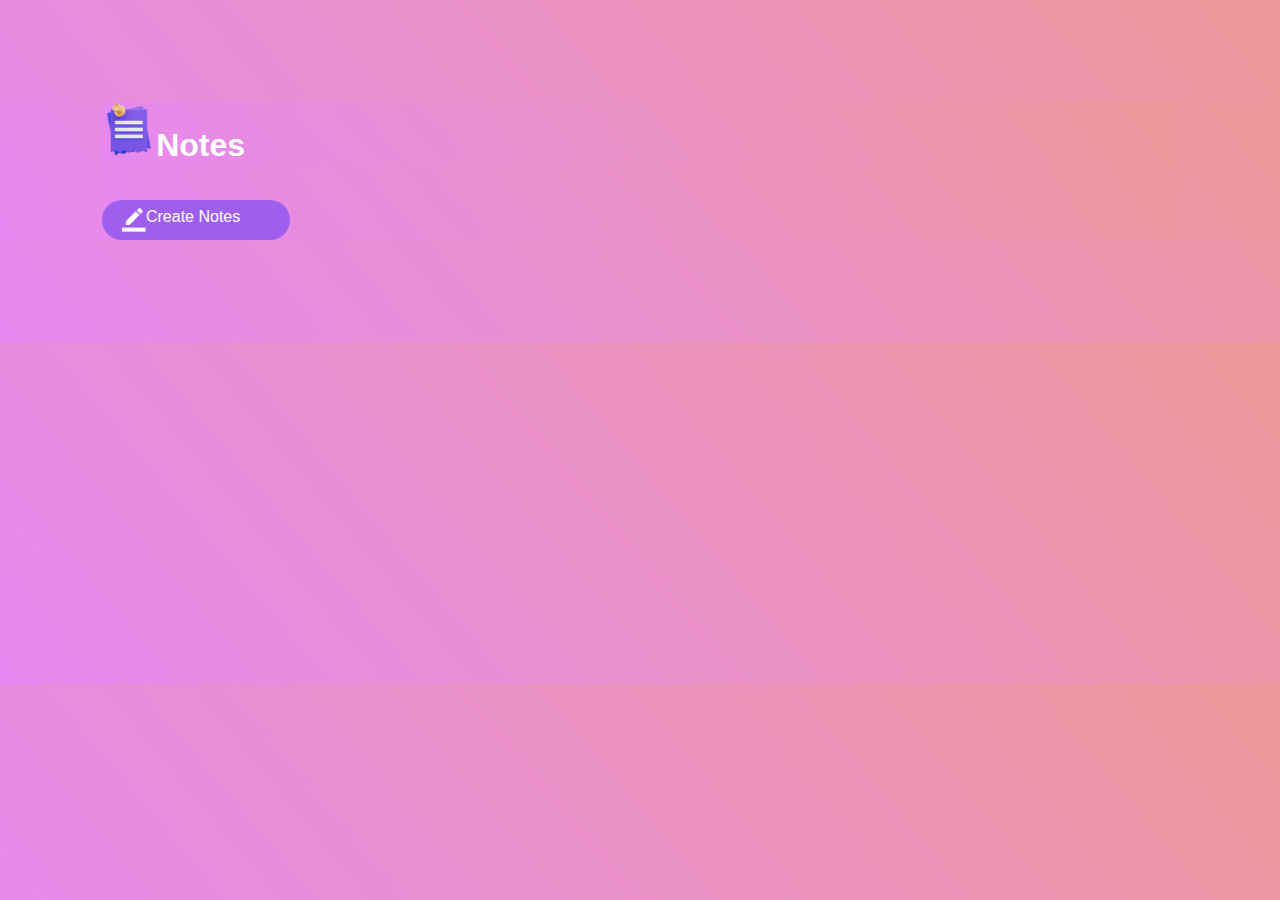
<file: JavaScriptSmallProject/Notes App/index.html>
<!DOCTYPE html>
<html lang="en">
<head>
    <meta charset="UTF-8">
    <meta name="viewport" content="width=device-width, initial-scale=1.0">
    <title>Notes App</title>
    <link rel="stylesheet" href="style.css">
</head>
<body>
    <div class="container">
        <h1><img src="notes-app-img\images\notes.png" width="5%">Notes</h1>
        <br><br>
        <button id="createNotes"><img src="notes-app-img\images\edit.png" width="16%">Create Notes</button>
    </div>
    <div class="Note-container">
        <!-- <p contenteditable="true" class="input-box">
            <img src="notes-app-img\images\delete.png">
        </p> -->
        </div>
    <script src="script.js"></script>   
</body>

</html>
</file>
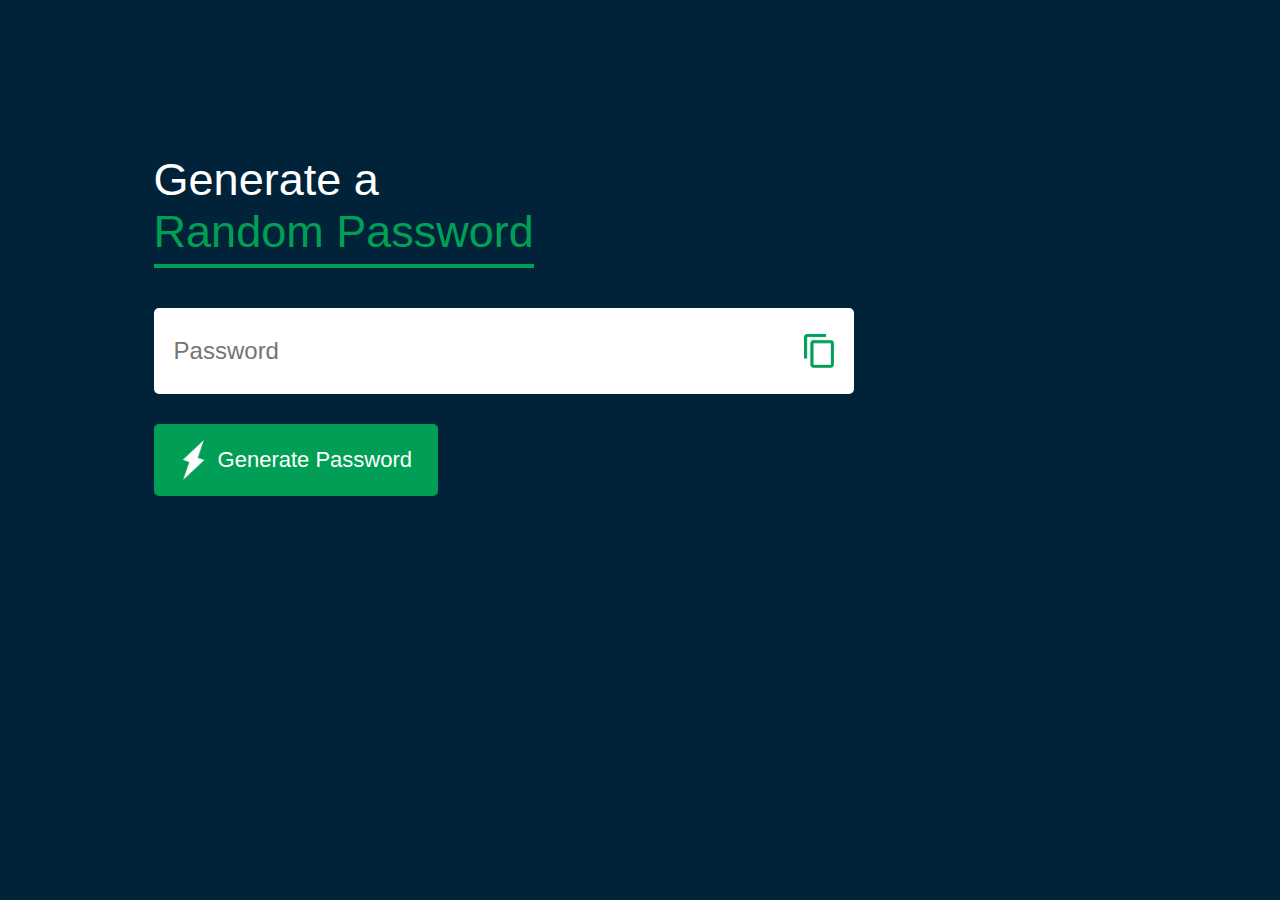
<file: JavaScriptSmallProject/Password Generator/index.html>
<!DOCTYPE html>
<html lang="en">
<head>
    <meta charset="UTF-8">
    <meta name="viewport" content="width=device-width, initial-scale=1.0">
    <title>Random Password Generator</title>
    <link rel="stylesheet" href="style.css">
</head>
<body>
    <div class="container">
        <h1>Generate a <br><span>Random Password</span></h1>
        <div class="display">
            <input type="text" id="password" placeholder="Password">
            <img src="rpg_img\images\copy.png" onclick="copyPassword()">
        </div>
    <button onclick="createPassword()"><img src="rpg_img\images\generate.png" >Generate Password</button>
</div>


<script>
    const passwordBox = document.getElementById("password");
    const length = 12; 

    const upperCase = "ABCDEFGHIJKLMNOPQRSTUVWXYZ";
    const lowerCase = "abcdefghijklmnopqrstuvwxyz";
    const number = "123467890";
    const symbol = "~!@#$%^&*()_+?><";

    const allChars = upperCase + lowerCase + number + symbol

    function createPassword(){
        let password = "";
        password += upperCase[Math.floor(Math.random() * upperCase.length)];
        password += lowerCase[Math.floor(Math.random() * lowerCase.length)];
        password += number[Math.floor(Math.random() * number.length)];
        password += symbol[Math.floor(Math.random() * symbol.length)];

        while(length > password.length){
            password += allChars[Math.floor(Math.random() * allChars.length)];
        }
        passwordBox.value = password;
    }

    function copyPassword(){
        passwordBox.select();
        document.execCommand("copy");
    }

</script>
</body>
</html>
</file>
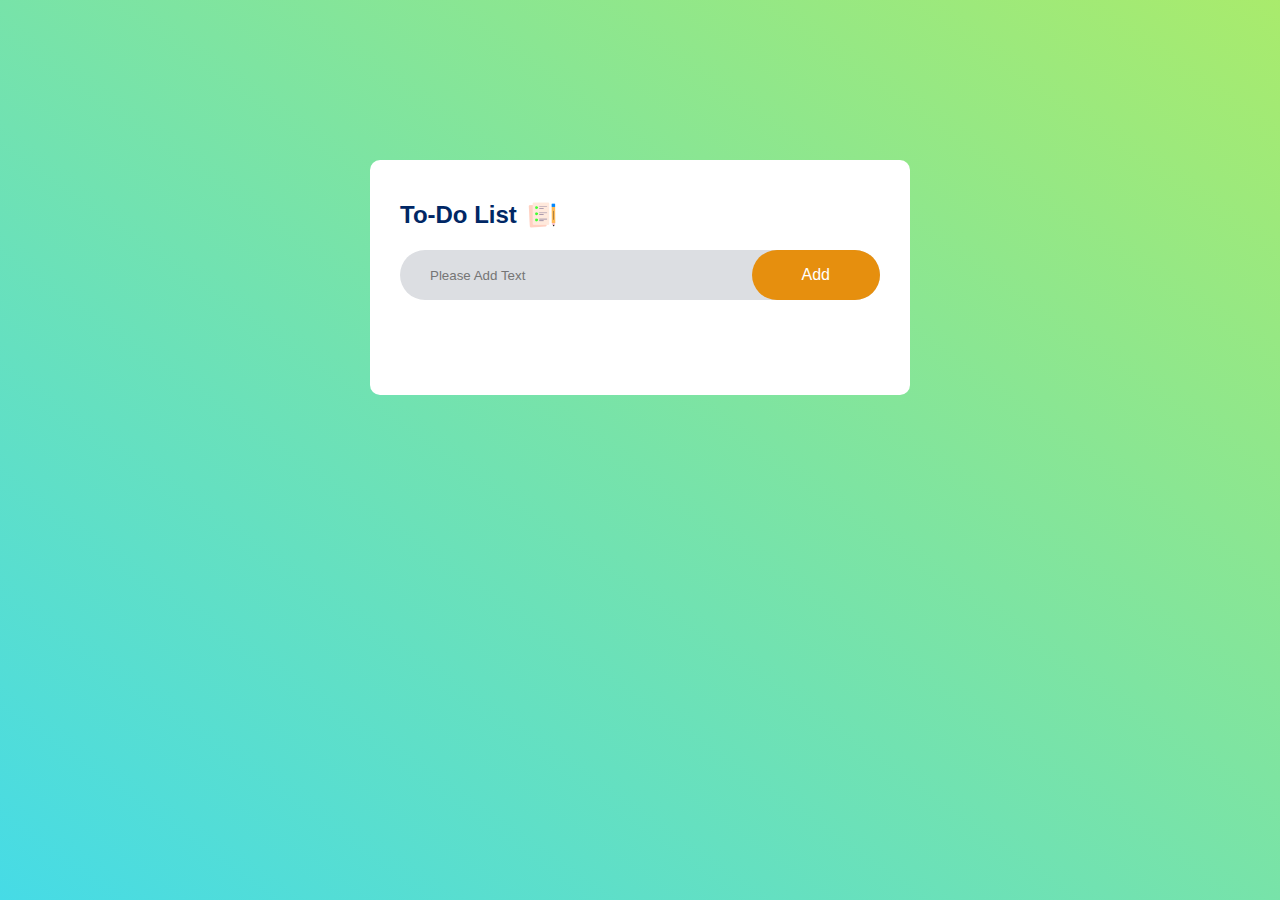
<file: JavaScriptSmallProject/To Do List/index.html>
<!DOCTYPE html>
<html lang="en">
<head>
    <meta charset="UTF-8">
    <meta name="viewport" content="width=device-width, initial-scale=1.0">
    <title>To-Do List</title>
    <link rel="stylesheet" href="style.css">
</head>
<body>
    <div class="container">
        <div class="todo-app">
            <h2>To-Do List <img src="To-Do-Img\images\icon.png"></h2>
            <div class="row">
                <input type="text" id="input-box" placeholder="Please Add Text">
                <button onclick="addTask()">Add</button>
            </div>
            <ul id="list-container">
                <!-- <li  class="checked">Task 1</li>
                <li>Task 2</li>
                <li>Task 3</li> -->
            </ul>
        </div>
    </div>
<script src="script.js"></script>
</body>
</html>
</file>
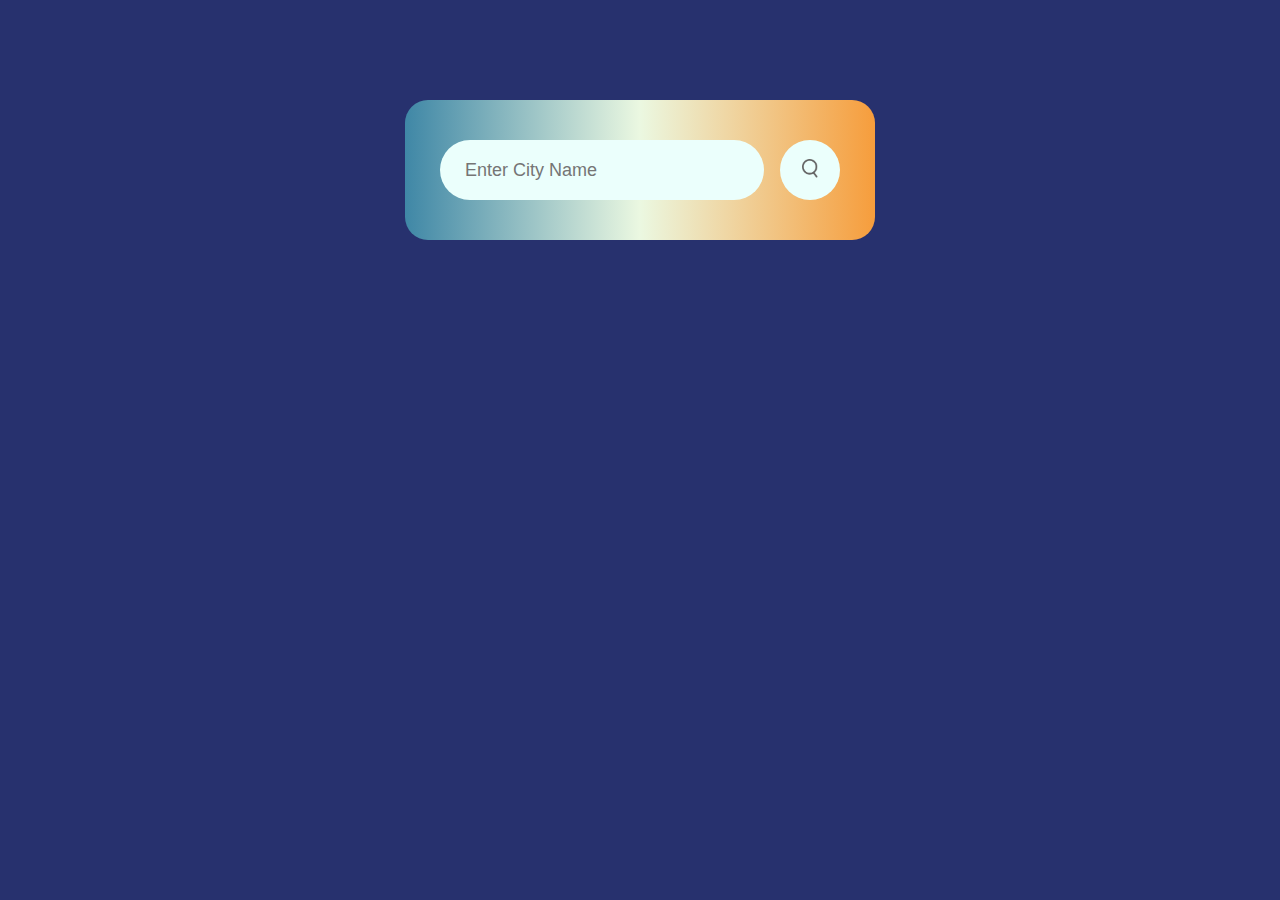
<file: JavaScriptSmallProject/WeatherApp/index.html>
<!DOCTYPE html>
<html>
<head>
    <meta name="viewport" content="width=device-width", initial-scale="1.0">
    <title>Weather App</title>
    <link rel="stylesheet" href="style.css">
</head>
<body>
<div class="card">
    <div class="search">
        <input type="text" placeholder="Enter City Name" spellcheck="false">
        <button><img src="weather-app-img\images\search.png"></button>
    </div>
    <div class="error">
        <p>Invalid City Name</p>
    </div>
    <div class="weather">
        <img src="weather-app-img\images\rain.png" class="weather-icon">
        <h1 class="temp">22°C</h1>
        <h2 class="city">Taipei</h2>
        <div class="details">
            <div class="col">
                <img src="weather-app-img\images\humidity.png">
                <div>
                    <p class="humidity">50%</p>
                    <p>Humidity</p>
                </div>
            </div>
            <div class="col">
                <img src="weather-app-img\images\wind.png">
                <div>
                    <p class="wind">15 km/h</p>
                    <p>Wind Speed</p>
                </div>
            </div>
        </div>
    </div>
</div>

<script>

const apiKey = "InsertYourAPIKEY"; // https://openweathermap.org/
const apiUrl = "https://api.openweathermap.org/data/2.5/weather?units=metric&q=";

const searchBox = document.querySelector(".search input");
const searchBtn = document.querySelector(".search button");
const weatherIcon = document.querySelector(".weather-icon");

async function checkWeather(city){
    const response = await fetch(apiUrl + city + `&appid=${apiKey}`);

    if(response.status ==404){
        document.querySelector(".error").style.display = "block";
        document.querySelector(".weather").style.display = "none";
    }else{
        var data = await response.json();


    document.querySelector(".city").innerHTML = data.name;
    document.querySelector(".temp").innerHTML = Math.round(data.main.temp) + "°C";
    document.querySelector(".humidity").innerHTML = data.main.humidity + "%";
    document.querySelector(".wind").innerHTML = data.wind.speed + "km/h";

    if(data.weather[0].main == "Clouds"){
        weatherIcon.src = "weather-app-img/images/clouds.png";
    }
    else if(data.weather[0].main == "Clear"){
        weatherIcon.src = "weather-app-img/images/clear.png";
    }
    else if(data.weather[0].main == "Drizzle"){
        weatherIcon.src = "weather-app-img/images/drizzle.png";
    }
    else if(data.weather[0].main == "Mist"){
        weatherIcon.src = "weather-app-img/images/mist.png";
    }
    else if(data.weather[0].main == "Rain"){
        weatherIcon.src = "weather-app-img/images/rain.png";
    }
    else if(data.weather[0].main == "Snow"){
        weatherIcon.src = "weather-app-img/images/snow.png";
    }

    document.querySelector(".weather").style.display = "block";
    document.querySelector(".error").style.display = "none";
    }
    
}

searchBtn.addEventListener("click", ()=>{
    checkWeather(searchBox.value);
})
checkWeather()
</script>

</body>
</html>
</file>
<file: JavaScriptSmallProject/Notes App/style.css>
*{
    margin: 0;
    padding: 0;
    font-family: 'Poppins', sans-serif;
    background: linear-gradient(50deg, #e688f0, #ee9999);
}
.container{
    margin: 8%;
}
.container h1{
    color: #fff;
}
.container img{
    background: transparent;
}
.container button{
    border: none;
    outline: none;
    padding: 8px 20px;
    background: #a05eef;
    color: #fff;
    font-size: 16px;
    cursor: pointer;
    border-radius: 40px;
    font-family: Arial, Helvetica, sans-serif;
    text-align: center;
    display: flex;

}
.Note-container{
    margin: 40px;
}
.Note-container p{
    background: #fff;
    border: none;
    outline: 0;
    font-size: 16px;
    text-align: left;
    border-radius: 10px;
    position: relative;
    width: 100%;
    max-width: 500px;
    min-height: 150px;
    padding: 20px;
    margin: 20px 0;

}

.Note-container img{
    border: none;
    background: transparent;
    position: absolute;
    width: 5%;
    cursor: pointer;
    bottom: 15px;
    right: 15px;
}
</file>
<file: JavaScriptSmallProject/Password Generator/style.css>
*{
    margin: 0;
    padding: 0;
    font-family: 'Poppins', sans-serif;
    box-sizing: border-box;
}

body{
    background: #002339;
    color: #fff;
}

.container{
    margin: 12%;
    width: 90%;
    max-width: 700px;
}

.display{
    width: 100%;
    margin-top: 50px;
    margin-bottom: 30px;
    background: #fff;
    color: #333;
    display: flex;
    align-items: center;
    justify-content: space-between;
    padding: 26px 20px;
    border-radius: 5px;
}

.container h1{
    font-weight: 500;
    font-size: 45px;
}

.container h1 span{
    color: #019f55;
    border-bottom: 4px solid #019f55;
    padding-bottom: 7px;
}

.display img{
    width: 30px;
    cursor: pointer;
}

.display input{
    border: 0;
    outline: 0;
    font-size: 24px;
}

.container button img{
    width: 28px;
    margin-right: 10px;
}

.container button{
    border: 0;
    outline: 0;
    background: #019f55;
    color: #fff;
    font-size: 22px;
    font-weight: 300;
    display: flex;
    align-items: center;
    justify-content: center;
    padding: 16px 26px;
    border-radius: 5px;
    cursor: pointer;
}
</file>
<file: JavaScriptSmallProject/To Do List/style.css>
*{
    margin: 0;
    padding: 0;
    font-family: 'Poppins', sans-serif;
    box-sizing: border-box;
}
title{
    align-items: center;
}
.container{
    width: 100;
    min-height: 100vh;
    background: linear-gradient(35deg, #46dbe6, #a9eb6c);
    padding: 10px;
}
.todo-app{
    width: 100%;
    max-width: 540px;
    background: #fff;
    margin: 150px auto 20px;
    padding: 40px 30px 70px;
    border-radius: 10px;
}
.todo-app h2{
    color: #002765;
    display: flex;
    align-items: center;
    margin-bottom: 20px;
}
.todo-app h2 img{
    width: 30px;
    margin-left: 10px;
}
.row{
    display: flex;
    align-items: center;
    justify-content: space-between;
    background: #dcdee2;
    border-radius: 30px;
    padding-left: 20px;
    margin-bottom: 25px;
}
input{
    flex: 1;
    border: none;
    outline: none;
    background: transparent;
    padding: 10px;
}
button{
    border: none;
    outline: none;
    padding: 16px 50px;
    background: #e68f0e;
    color: #fff;
    font-size: 16px;
    cursor: pointer;
    border-radius: 40px;

}

ul li{
    list-style: none;
    font-size: 17px;
    padding: 12px 8px 12px 50px;
    user-select: none;
    cursor: pointer;
    position: relative;
}

ul li::before{
    content: '';
    position: absolute;
    height: 28px;
    width: 28px;
    border-radius: 50%;
    background-image: url(To-Do-Img\images\unchecked.png);
    background-size: cover;
    background-position: center;
    top: 12px;
    left: 8px;
}

ul li.checked{
    color: #555;
    text-decoration: line-through;
}

ul li.checked::before{
    background-image: url(To-Do-Img\images\checked.png);
}

ul li span{
    position: absolute;
    right: 0;
    top: 5px;
    width: 40px;
    height: 40px;
    font-size: 22px;
    color: #555;
    line-height: 40px;
    text-align: center;
    border-radius: 50%;
}
ul li span:hover{
    background: #edeef0;
}
</file>
<file: JavaScriptSmallProject/WeatherApp/style.css>
*{
    margin: 0;
    padding: 0;
    font-family: 'Poppins', sans-serif;
    box-sizing: border-box;
}
body{
    background: #27316e;
}

.card{
    width: 90%;
    max-width: 470px;
    /*color progressive transition*/
    background: linear-gradient(0.25turn, #3f87a6, #ebf8e1, #f69d3c);
    color: #fff;
    margin: 100px auto 0;
    border-radius: 23px;
    padding: 40px 35px;
    text-align: center;
}

.search{
    width: 100%;
    display: flex;
    align-items: center;
    justify-content: space-between;
}

.search input{
    border: 0;
    outline: 0;
    background: #ebfffc;
    color: #360808;
    padding: 10px 25px;
    height: 60px;
    border-radius: 30px;
    flex: 1;
    margin-right: 16px;
    font-size: 18px;
}

.search button{
    border: 0;
    outline: 0;
    background: #ebfffc;
    border-radius: 50%;
    width: 60px;
    height: 60px;
    cursor: pointer;
}

.search button img{
    width: 16px
}

.weather{
    color: #360808;
}

.weather-icon{
    width: 170px;
    margin-top: 30px;
}

.weather h1{
    font-size: 80px;
    font-weight: 500;
}

.weather h2{
    font-size: 45px;
    font-weight: 400;
    margin-top: -10px;
}

.details{
    display: flex;
    align-items: center;
    justify-content: space-around;
    padding: 0 20px;
    margin-top: 50px;
}

.col{
    display: flex;
    align-items: center;
    text-align: left;
}

.col img{
    width: 40px;
    margin-right: 10px;
}

.humidity, .wind{
    font-size: 28px;
    margin-top: -6px;
}

.weather{
    display: none;
}

.error{
    text-align: left;
    margin-left: 10px;
    font-size: 14px;
    margin-top: 10px;
    display: none;
}
</file>
